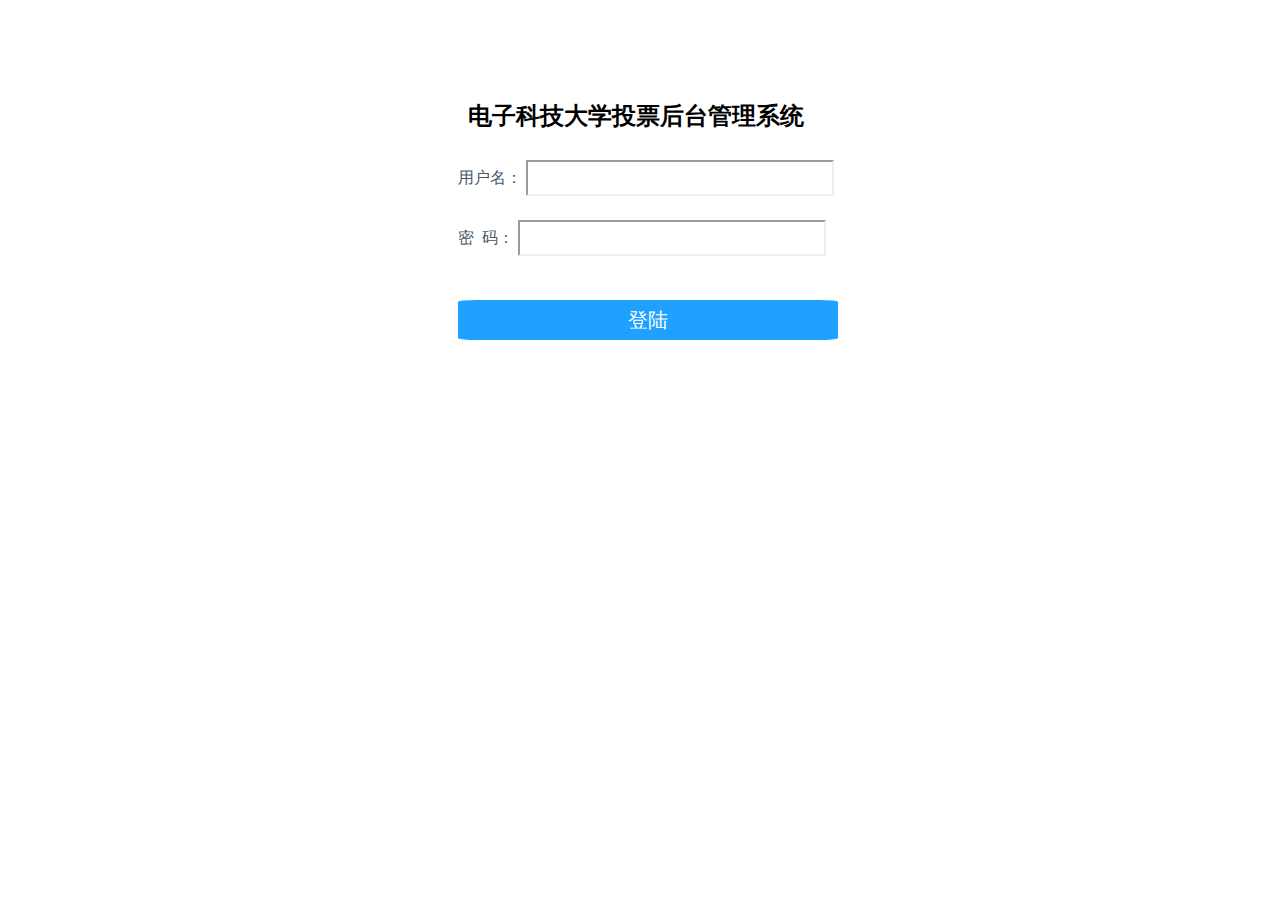
<file: index.html>
<!DOCTYPE html>
<html lang="en">
	<head>
	<meta charset="utf-8">
	<meta name="viewport" content="width=device-width,initial-scale=1,shrink-to-fit=no">
	<title>后台管理系统</title>
	<link href="main.css" rel="stylesheet">
	</head>
	<body>
	<noscript>You need to enable JavaScript to run this app.</noscript>
	<div id="root">
		<h2>电子科技大学投票后台管理系统</h2>
		<div class="box">
			<label>用户名：</label>
			<input type="text" id="user">
		</div>
		<div class="box">
			<label>密&nbsp;&nbsp;码：</label>
		    <input type="text" id="password">
	    </div>
	    <button id="confirm">登陆</button>
    <div id="inform"></div>
	</div>
	<script type="text/javascript" src="main.js">
	</script>
	</body>
</html>
</file>
<file: main.css>
body{
	width: 100%;
	height: 100%;

}

h2{
	width: 360px;
	height: 40px;
	margin: auto;
	margin-top: 100px;
	padding: auto;
}

.box{
	width: 400px;
	height: 40px;
	margin: 20px auto;
	padding: auto;
}

input{
	width: 300px;
	height: 30px;
	border-color: #eee;
}

label{
	color: #48576a;
}

#confirm {
	width: 380px;
	height: 40px;
	margin: 20px auto;
	padding: auto;
	border: none;
	color: white;
	font-size: 20px;
	background-color: #20a0ff;
	-webkit-border-radius: 5%;
}

#root {
	width: 380px;
	margin: 20px auto;
	padding: auto;
}
</file>
